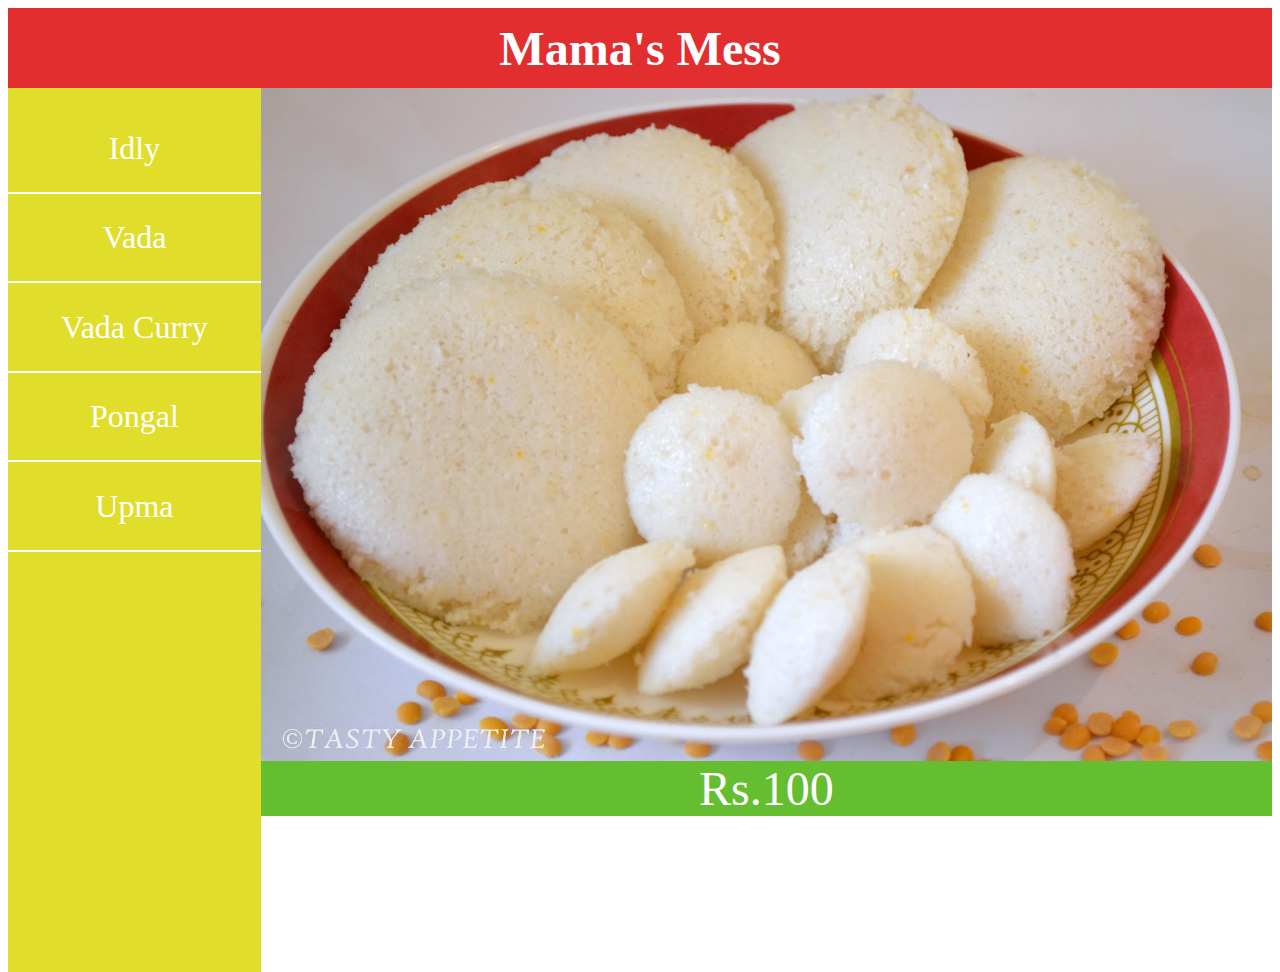
<file: index.html>
<html>
	<head>
		<link rel="stylesheet" href="styles/styles.css"  type="text/css" media="screen" />
	</head>
	<body>
		<header>
			<h1>Mama&#39;s Mess</h1>
		</header>
		<nav>
			<ul>
				<li>Idly</li>
				<li>Vada</li>
				<li>Vada Curry</li>
				<li>Pongal</li>
				<li>Upma</li>
		</nav>
		<section>
			<article>
				<div class="productImg">
					<img src="img/idly.jpg" alt="idly" />
				</div>

				<div class="productPrice">
					<span>Rs.100</span>
				</div>
			</article>
		</section>
	</body>
</html>
</file>
<file: styles/styles.css>
body{
	color: #FFF;
	font-family: Tahoma;
}
header h1 {
	background-color: #E32E2F;
	text-align: center;
	font-size: 3em;
	padding: 1% 0;
	margin: 0;
}

nav {
	width: 20%;
	height: 100%;
	background-color: #E0DD2B;
	float: left;
}

nav ul {
	padding: 0;
}

nav ul li {
	text-decoration: none;
	list-style: none;
	padding: 10% 0;
	text-align: center;
	font-size: 2em;
	cursor: pointer;
	border-bottom: 2px solid #FFF;
}

nav ul li:hover {
	background-color: #cbc938;
}

section {
	width: 80%;
	float: left;

}

section .productImg img{
	max-width: 100% !important;
	max-height: 100% !important;
	display: block;
}

section .productPrice {
	width: 100%;
	background-color: #64BE2F;
	text-align: center;
}

section .productPrice span{
	font-size: 3em;
	padding: 2% 0;
}
</file>
